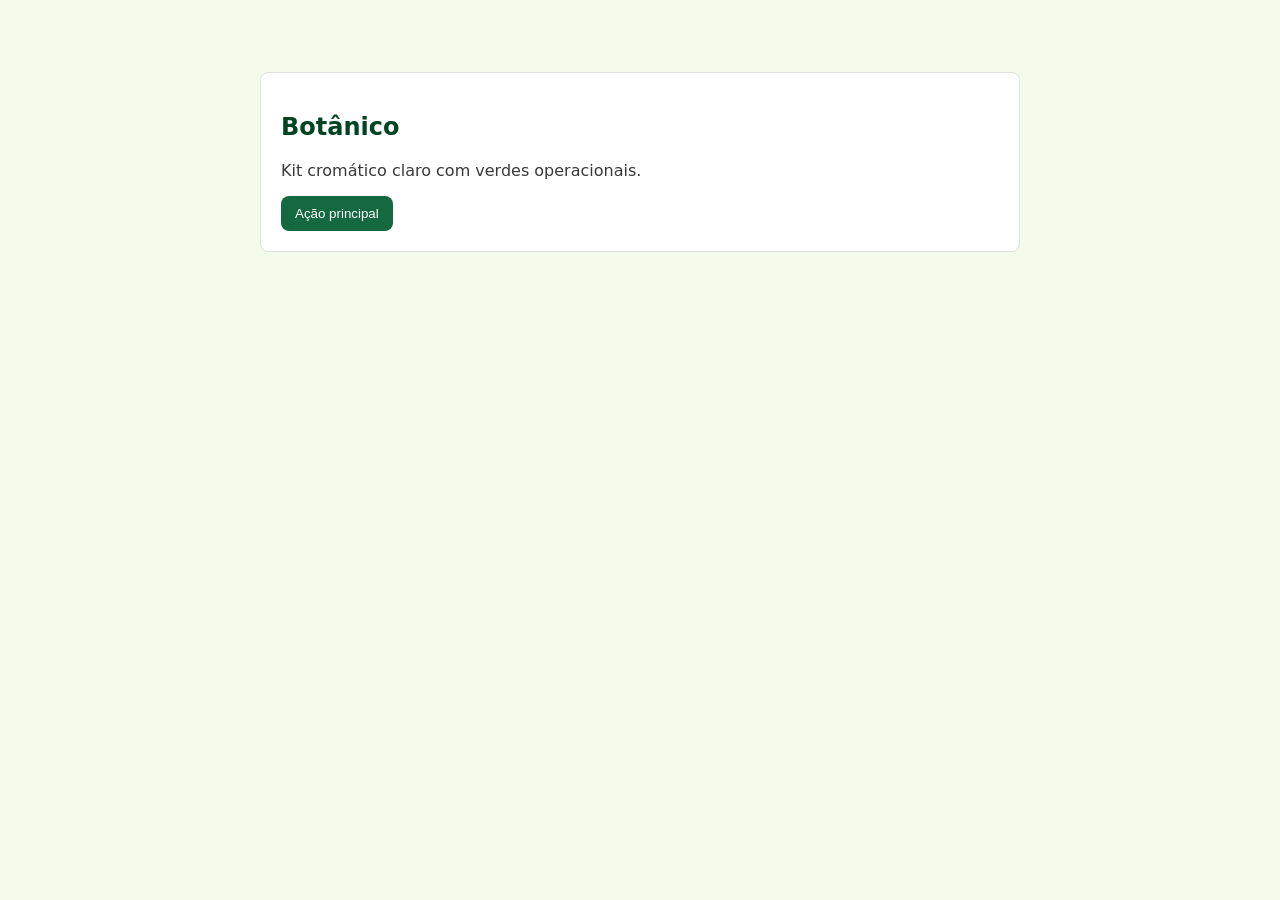
<file: docs/identidade_visual/botanico/preview.html>
<!doctype html>
<html lang="pt-BR" data-theme="botanico">
  <head>
    <meta charset="utf-8">
    <meta name="viewport" content="width=device-width, initial-scale=1">
    <title>Preview Botânico</title>
    <link rel="stylesheet" href="./botanico.css">
    <style>
      body { margin: 0; background: var(--bg); color: var(--text); font-family: system-ui, sans-serif; }
      main { max-width: 760px; margin: 48px auto; padding: 24px; }
      .panel { background: var(--surface); border: 1px solid var(--line); border-radius: 8px; padding: 20px; }
      h1 { color: var(--title); }
      button { background: var(--primary); color: #fff; border: 0; border-radius: 8px; padding: 10px 14px; }
    </style>
  </head>
  <body>
    <main>
      <section class="panel">
        <h1>Botânico</h1>
        <p>Kit cromático claro com verdes operacionais.</p>
        <button type="button">Ação principal</button>
      </section>
    </main>
  </body>
</html>
</file>
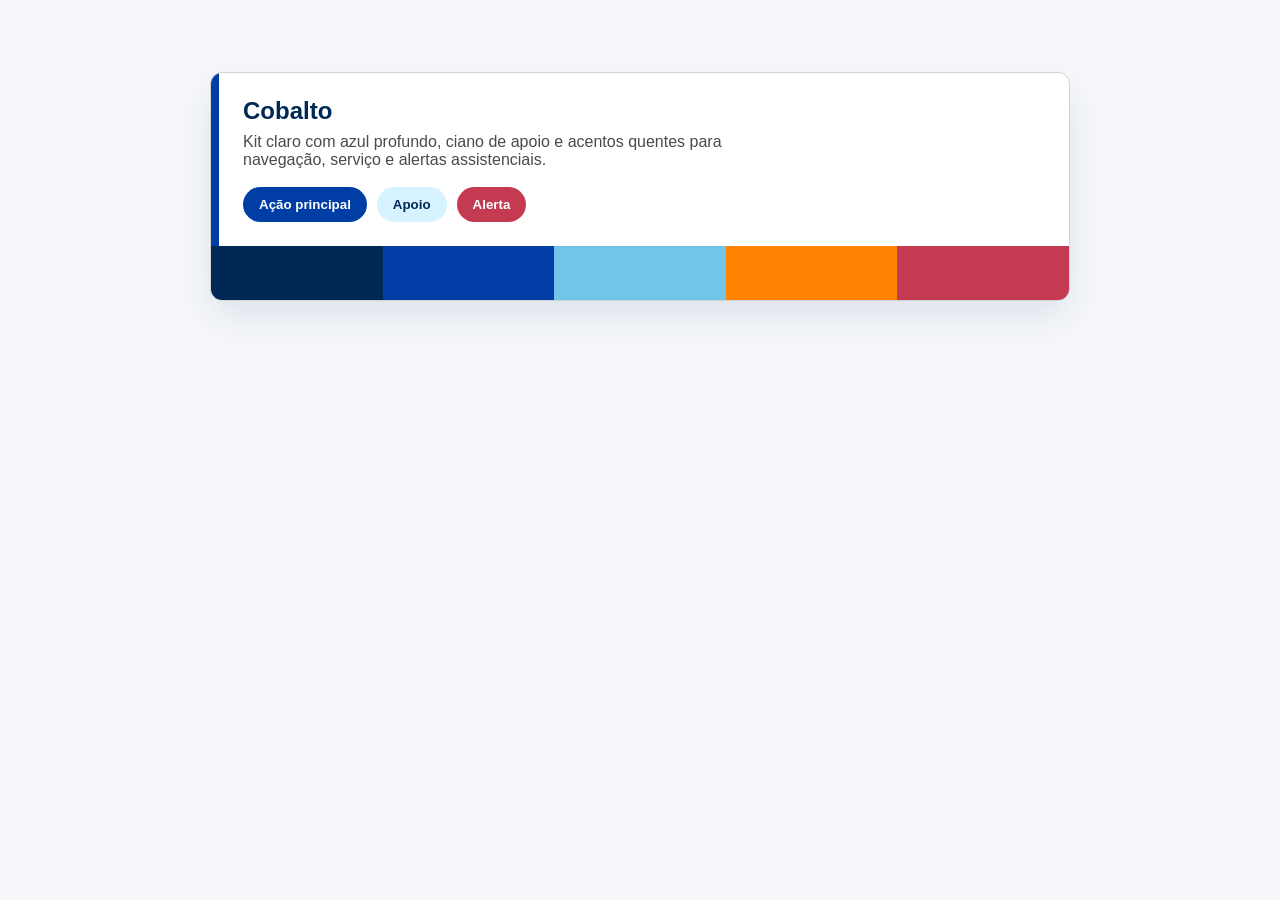
<file: docs/identidade_visual/cobalto/preview.html>
<!doctype html>
<html lang="pt-BR" data-theme="cobalto">
  <head>
    <meta charset="utf-8">
    <meta name="viewport" content="width=device-width, initial-scale=1">
    <title>Preview Cobalto</title>
    <link rel="stylesheet" href="./cobalto.css">
    <style>
      body { margin: 0; background: var(--bg); color: var(--text); font-family: "Gotham", "Roboto", Arial, Helvetica, sans-serif; }
      main { max-width: 860px; margin: 48px auto; padding: 24px; }
      .panel { background: var(--surface); border: 1px solid var(--line); border-radius: 12px; box-shadow: 0 16px 40px #0028551a; overflow: hidden; }
      .hero { border-left: 8px solid var(--primary); padding: 24px; }
      h1 { color: var(--title); margin: 0 0 8px; }
      p { margin: 0 0 18px; max-width: 60ch; }
      .toolbar { display: flex; flex-wrap: wrap; gap: 10px; }
      button { background: var(--primary); color: #fff; border: 0; border-radius: 999px; padding: 10px 16px; font-weight: 700; }
      .secondary { background: var(--surface-soft); color: var(--primary-dark); }
      .danger { background: var(--danger); }
      .swatches { display: grid; grid-template-columns: repeat(5, minmax(0, 1fr)); }
      .swatches span { min-height: 54px; }
    </style>
  </head>
  <body>
    <main>
      <section class="panel">
        <div class="hero">
          <h1>Cobalto</h1>
          <p>Kit claro com azul profundo, ciano de apoio e acentos quentes para navegação, serviço e alertas assistenciais.</p>
          <div class="toolbar">
            <button type="button">Ação principal</button>
            <button class="secondary" type="button">Apoio</button>
            <button class="danger" type="button">Alerta</button>
          </div>
        </div>
        <div class="swatches" aria-label="Amostras de cor">
          <span style="background:#002855"></span>
          <span style="background:#003da5"></span>
          <span style="background:#71c5e8"></span>
          <span style="background:#ff8200"></span>
          <span style="background:#c43b51"></span>
        </div>
      </section>
    </main>
  </body>
</html>
</file>
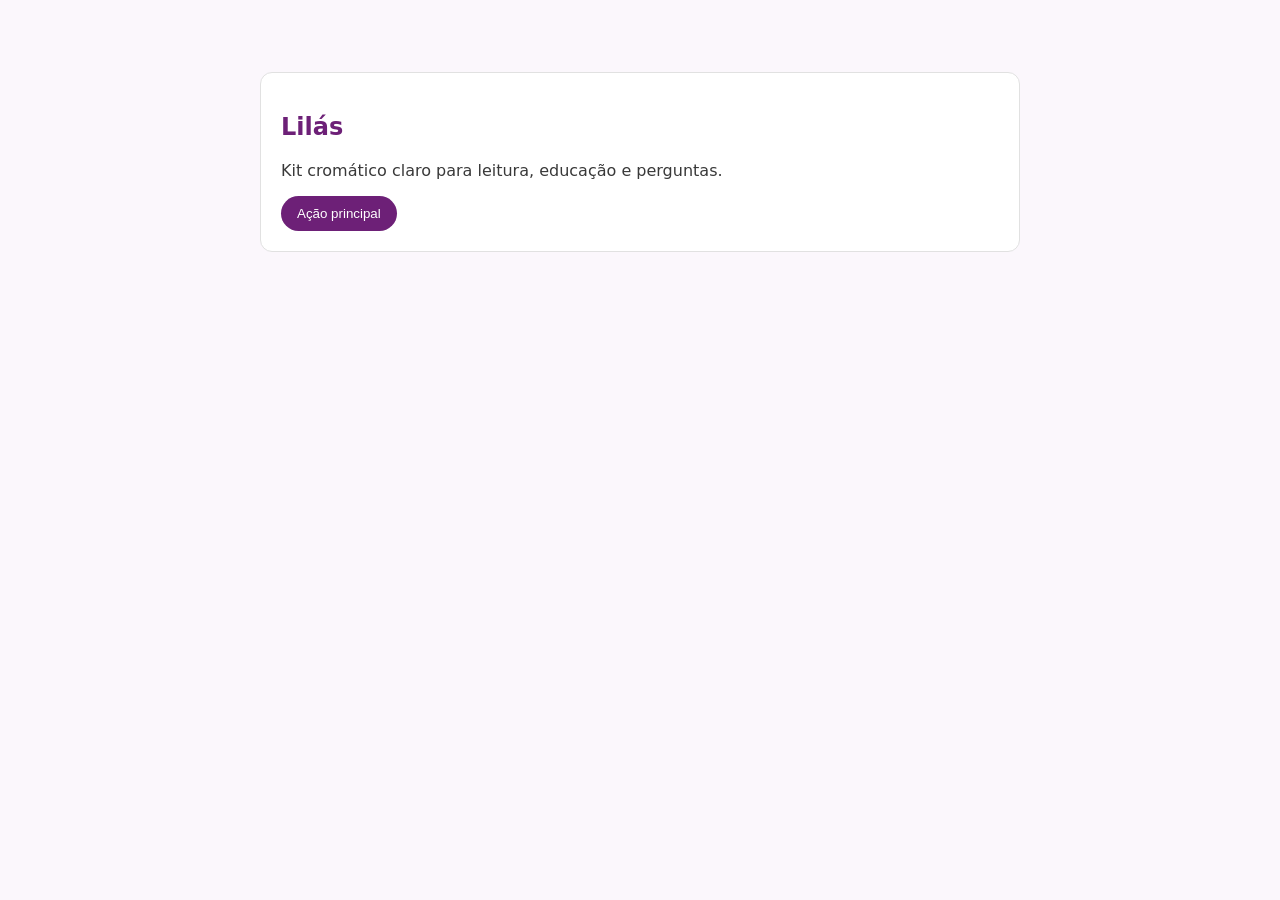
<file: docs/identidade_visual/lilas/preview.html>
<!doctype html>
<html lang="pt-BR" data-theme="lilas">
  <head>
    <meta charset="utf-8">
    <meta name="viewport" content="width=device-width, initial-scale=1">
    <title>Preview Lilás</title>
    <link rel="stylesheet" href="./lilas.css">
    <style>
      body { margin: 0; background: var(--bg); color: var(--text); font-family: system-ui, sans-serif; }
      main { max-width: 760px; margin: 48px auto; padding: 24px; }
      .panel { background: var(--surface); border: 1px solid var(--line); border-radius: 12px; padding: 20px; }
      h1 { color: var(--title); }
      button { background: var(--primary); color: #fff; border: 0; border-radius: 28px; padding: 10px 16px; }
    </style>
  </head>
  <body>
    <main>
      <section class="panel">
        <h1>Lilás</h1>
        <p>Kit cromático claro para leitura, educação e perguntas.</p>
        <button type="button">Ação principal</button>
      </section>
    </main>
  </body>
</html>
</file>
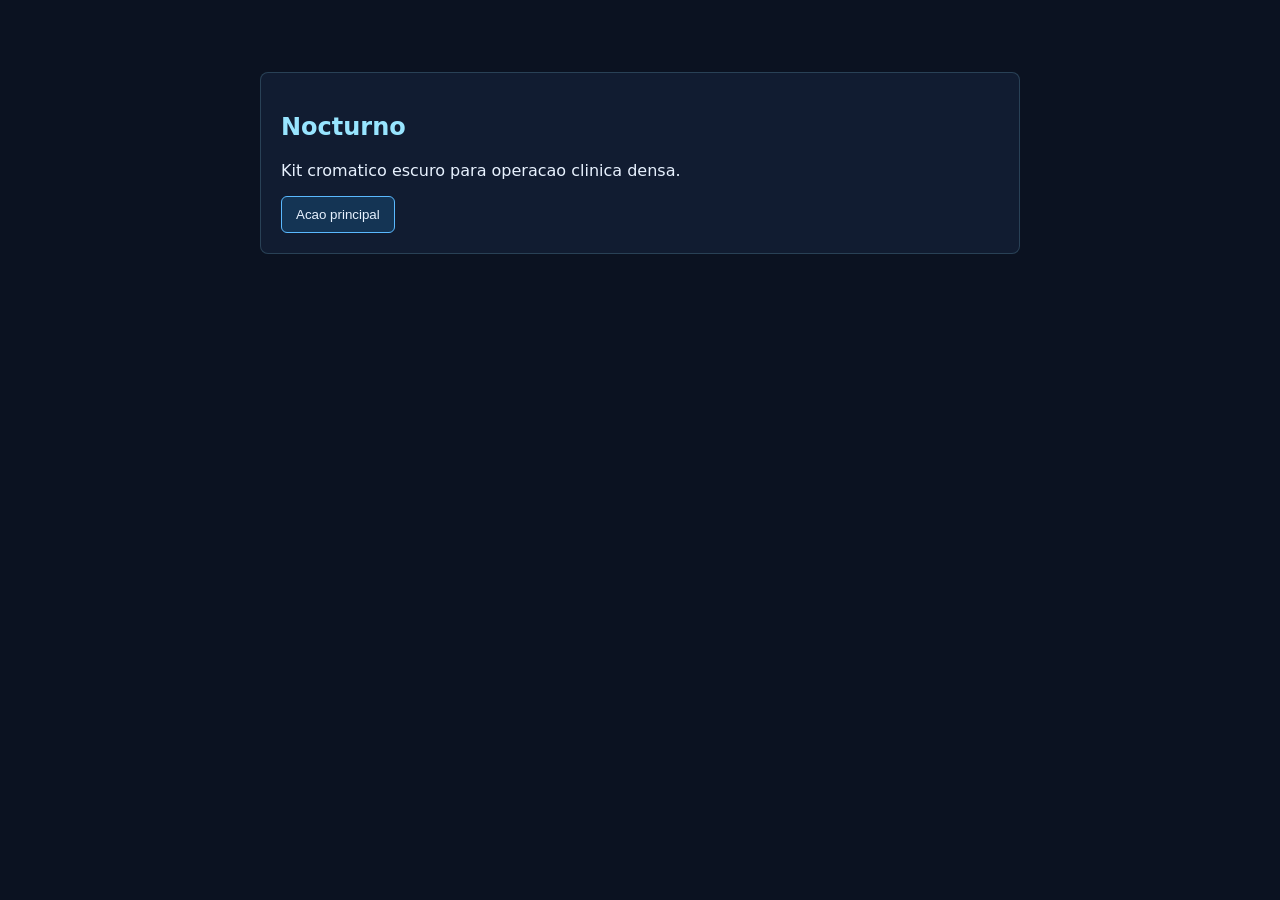
<file: docs/identidade_visual/nocturno/preview.html>
<!doctype html>
<html lang="pt-BR" data-theme="nocturno">
  <head>
    <meta charset="utf-8">
    <meta name="viewport" content="width=device-width, initial-scale=1">
    <title>Preview Nocturno</title>
    <link rel="stylesheet" href="./nocturno.css">
    <style>
      body { margin: 0; background: var(--bg); color: var(--text); font-family: system-ui, sans-serif; }
      main { max-width: 760px; margin: 48px auto; padding: 24px; }
      .panel { background: var(--surface); border: 1px solid var(--line); border-radius: 8px; padding: 20px; }
      h1 { color: var(--title); }
      button { background: var(--primary-dark); color: var(--text); border: 1px solid var(--primary); border-radius: 6px; padding: 10px 14px; }
    </style>
  </head>
  <body>
    <main>
      <section class="panel">
        <h1>Nocturno</h1>
        <p>Kit cromatico escuro para operacao clinica densa.</p>
        <button type="button">Acao principal</button>
      </section>
    </main>
  </body>
</html>
</file>
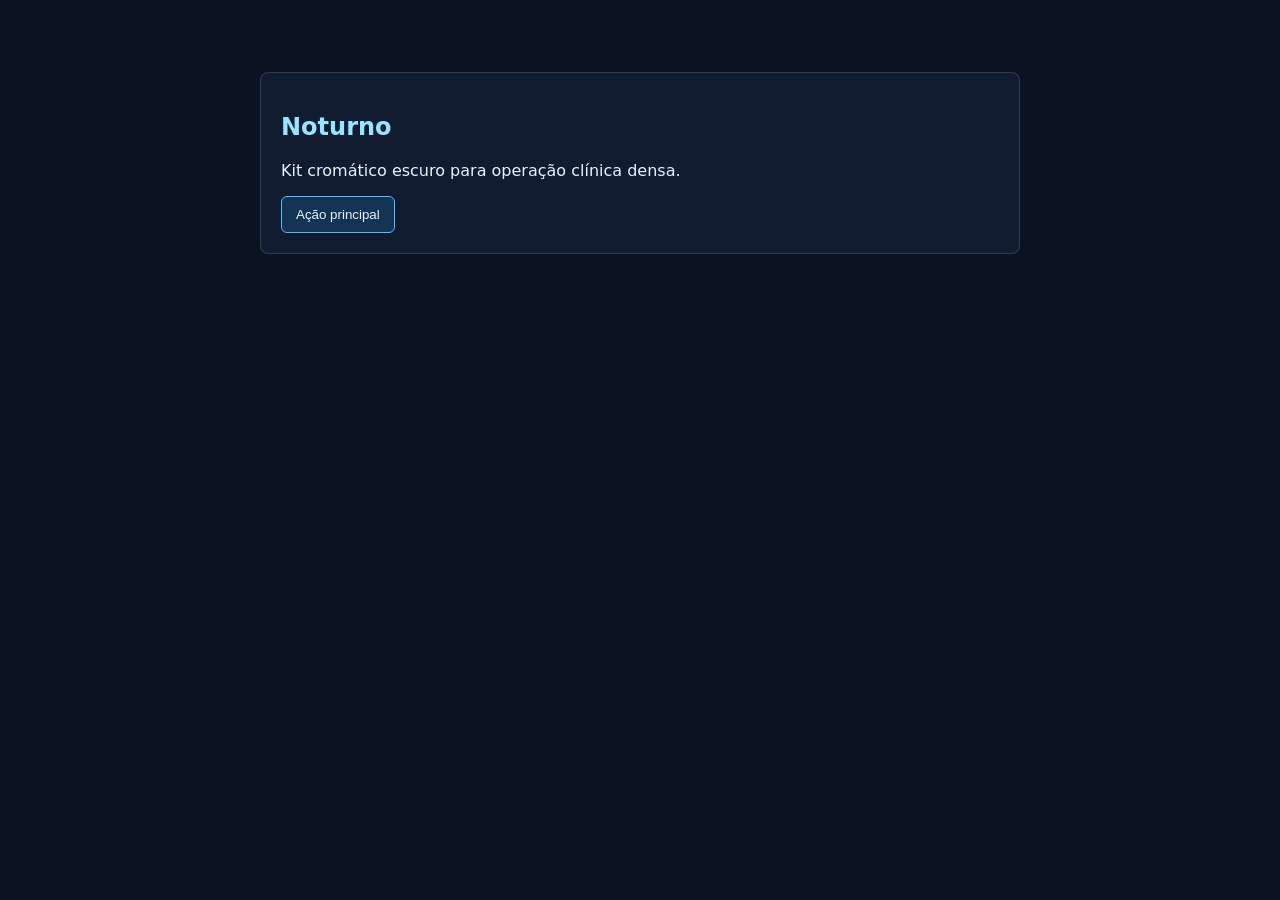
<file: docs/identidade_visual/noturno/preview.html>
<!doctype html>
<html lang="pt-BR" data-theme="noturno">
  <head>
    <meta charset="utf-8">
    <meta name="viewport" content="width=device-width, initial-scale=1">
    <title>Preview Noturno</title>
    <link rel="stylesheet" href="./noturno.css">
    <style>
      body { margin: 0; background: var(--bg); color: var(--text); font-family: system-ui, sans-serif; }
      main { max-width: 760px; margin: 48px auto; padding: 24px; }
      .panel { background: var(--surface); border: 1px solid var(--line); border-radius: 8px; padding: 20px; }
      h1 { color: var(--title); }
      button { background: var(--primary-dark); color: var(--text); border: 1px solid var(--primary); border-radius: 6px; padding: 10px 14px; }
    </style>
  </head>
  <body>
    <main>
      <section class="panel">
        <h1>Noturno</h1>
        <p>Kit cromático escuro para operação clínica densa.</p>
        <button type="button">Ação principal</button>
      </section>
    </main>
  </body>
</html>
</file>
<file: docs/identidade_visual/botanico/botanico.css>
:root,
[data-theme="botanico"] {
  --bg: #f5fbea;
  --surface: #ffffff;
  --surface-soft: #f3f5f4;
  --line: #e0e0e0;
  --text: #3a3838;
  --muted: #737373;
  --title: #004522;
  --primary: #146941;
  --primary-dark: #004522;
  --success: #009e4d;
  --warning: #f19105;
  --danger: #dd3737;
}
</file>
<file: docs/identidade_visual/cobalto/cobalto.css>
:root,
[data-theme="cobalto"] {
  --bg: #f6f8fb;
  --surface: #ffffff;
  --surface-soft: #d7f3ff;
  --line: #d4d4d4;
  --text: #4a4a4a;
  --muted: #737680;
  --title: #002855;
  --primary: #003da5;
  --primary-dark: #002855;
  --primary-soft: #71c5e8;
  --info: #448ecd;
  --success: #8aa15c;
  --warning: #ff8200;
  --danger: #c43b51;
  --accent: #cca074;
}
</file>
<file: docs/identidade_visual/lilas/lilas.css>
:root,
[data-theme="lilas"] {
  --bg: #fbf7fc;
  --surface: #ffffff;
  --surface-soft: #f1e4f2;
  --line: #e1e1e1;
  --text: #393939;
  --muted: #696969;
  --title: #6d2077;
  --primary: #6d2077;
  --primary-dark: #411247;
  --success: #84bd00;
}
</file>
<file: docs/identidade_visual/nocturno/nocturno.css>
:root,
[data-theme="nocturno"] {
  --bg: #0b1221;
  --surface: #111c31;
  --surface-soft: #16243d;
  --line: rgba(152, 229, 255, 0.18);
  --text: #e8f2ff;
  --muted: #8fa6bf;
  --title: #98e5ff;
  --primary: #5ab9ff;
  --primary-dark: #143454;
  --success: #39d98a;
  --warning: #ffd166;
  --danger: #ff6b6b;
  --shadow: none;
}
</file>
<file: docs/identidade_visual/noturno/noturno.css>
:root,
[data-theme="noturno"] {
  --bg: #0b1221;
  --surface: #111c31;
  --surface-soft: #16243d;
  --line: rgba(152, 229, 255, 0.18);
  --text: #e8f2ff;
  --muted: #8fa6bf;
  --title: #98e5ff;
  --primary: #5ab9ff;
  --primary-dark: #143454;
  --success: #39d98a;
  --warning: #ffd166;
  --danger: #ff6b6b;
  --shadow: none;
}
</file>
